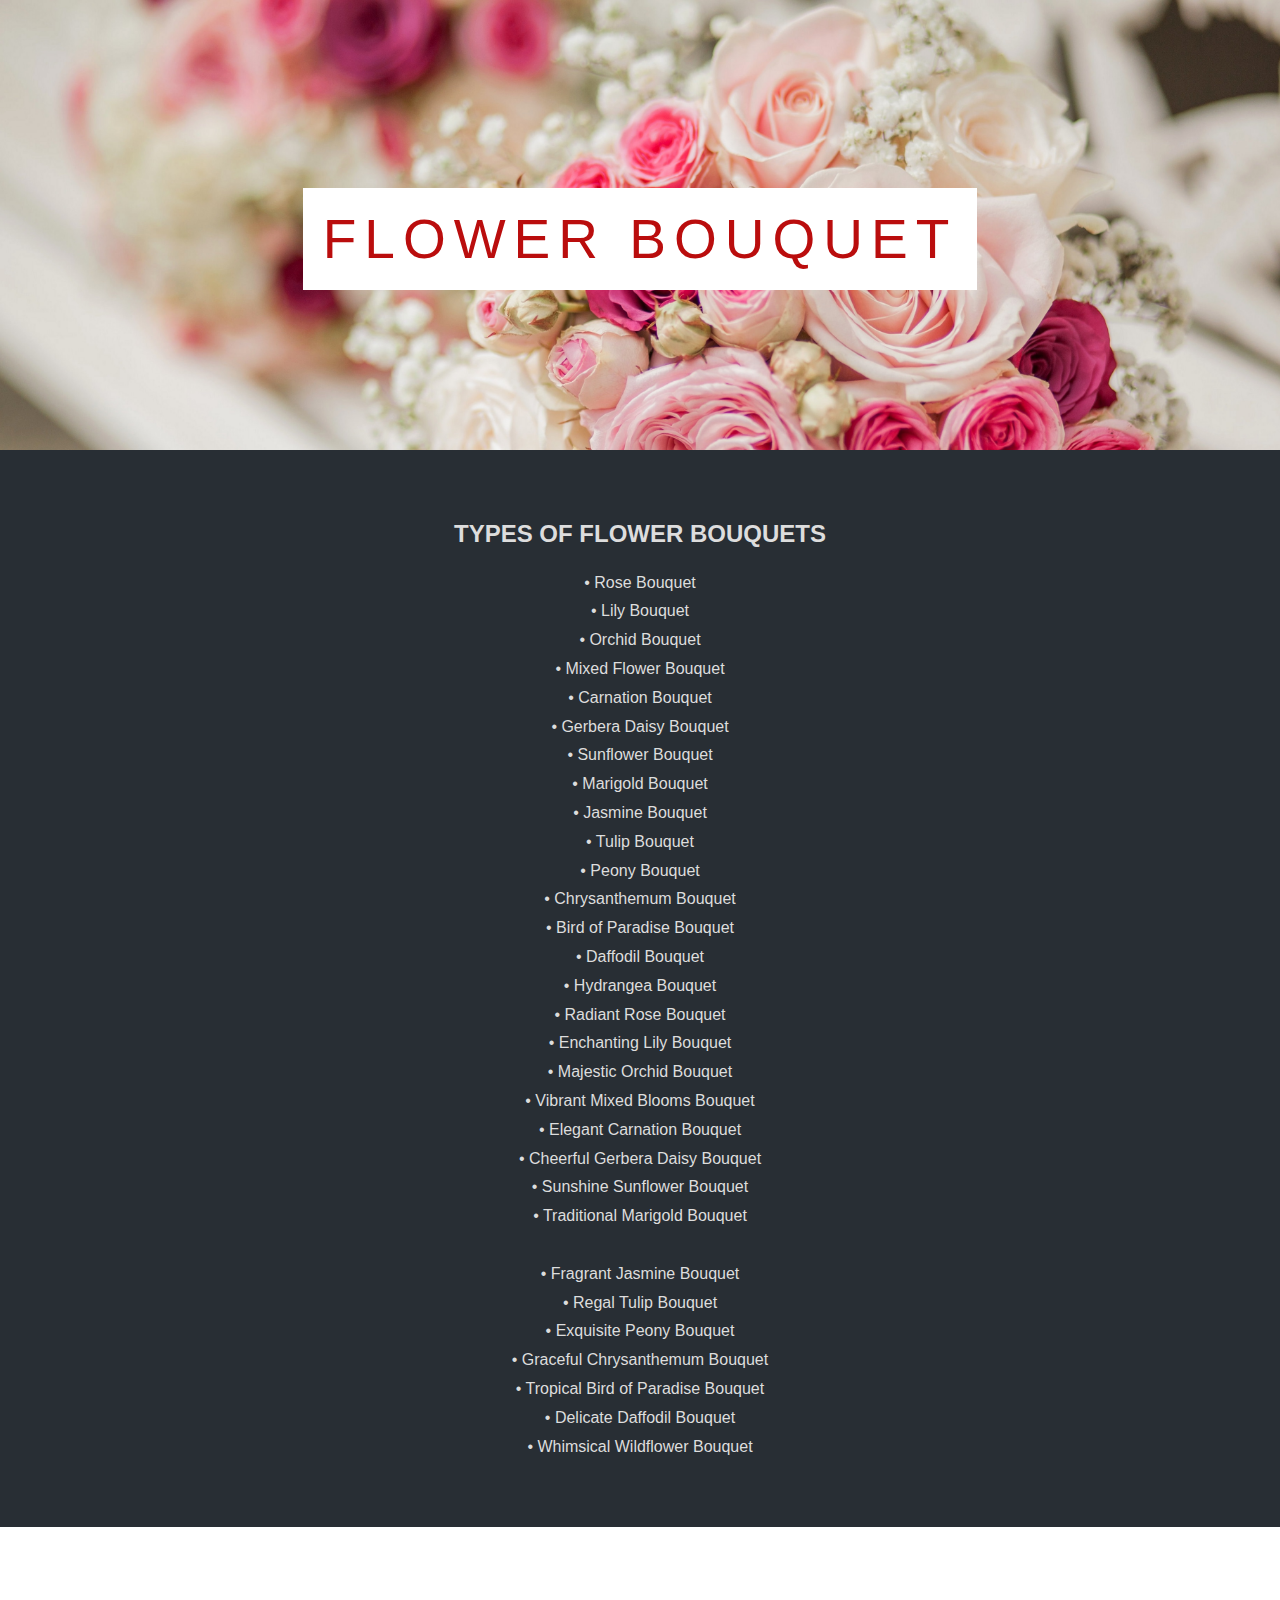
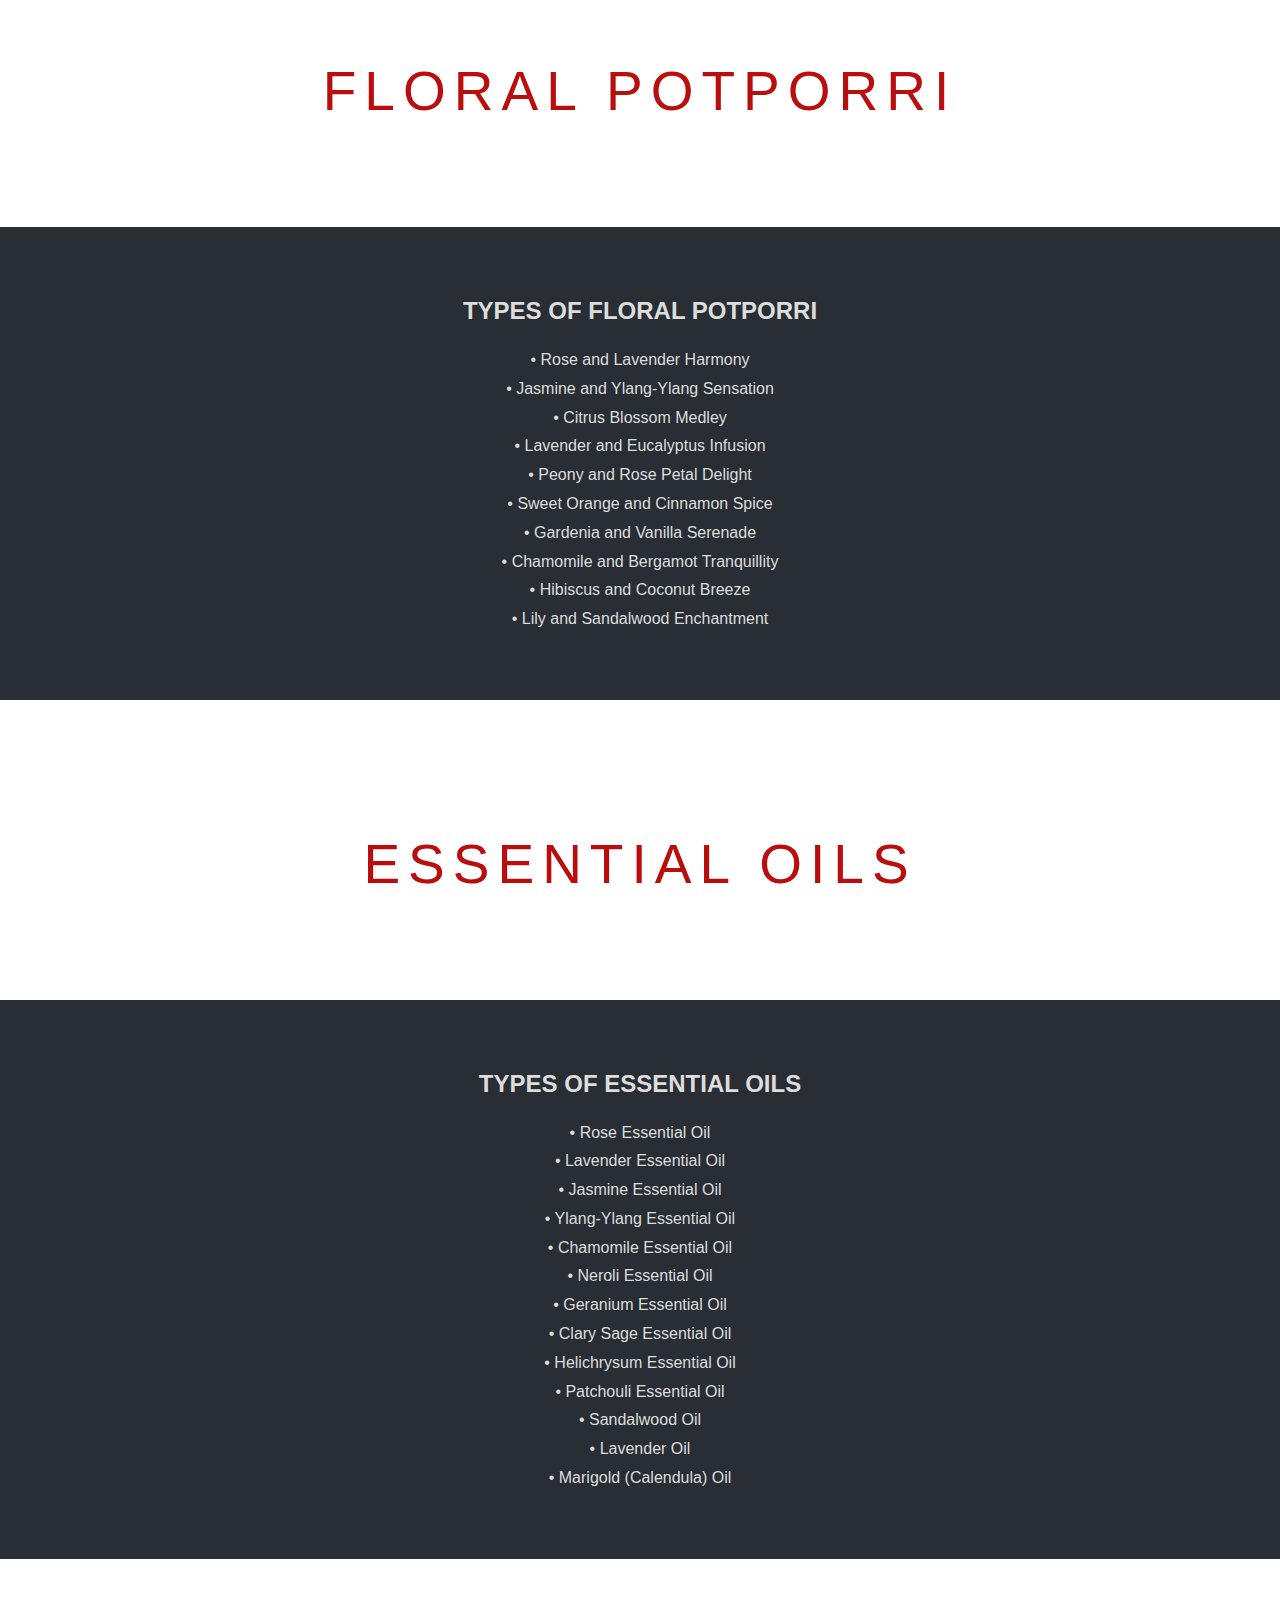
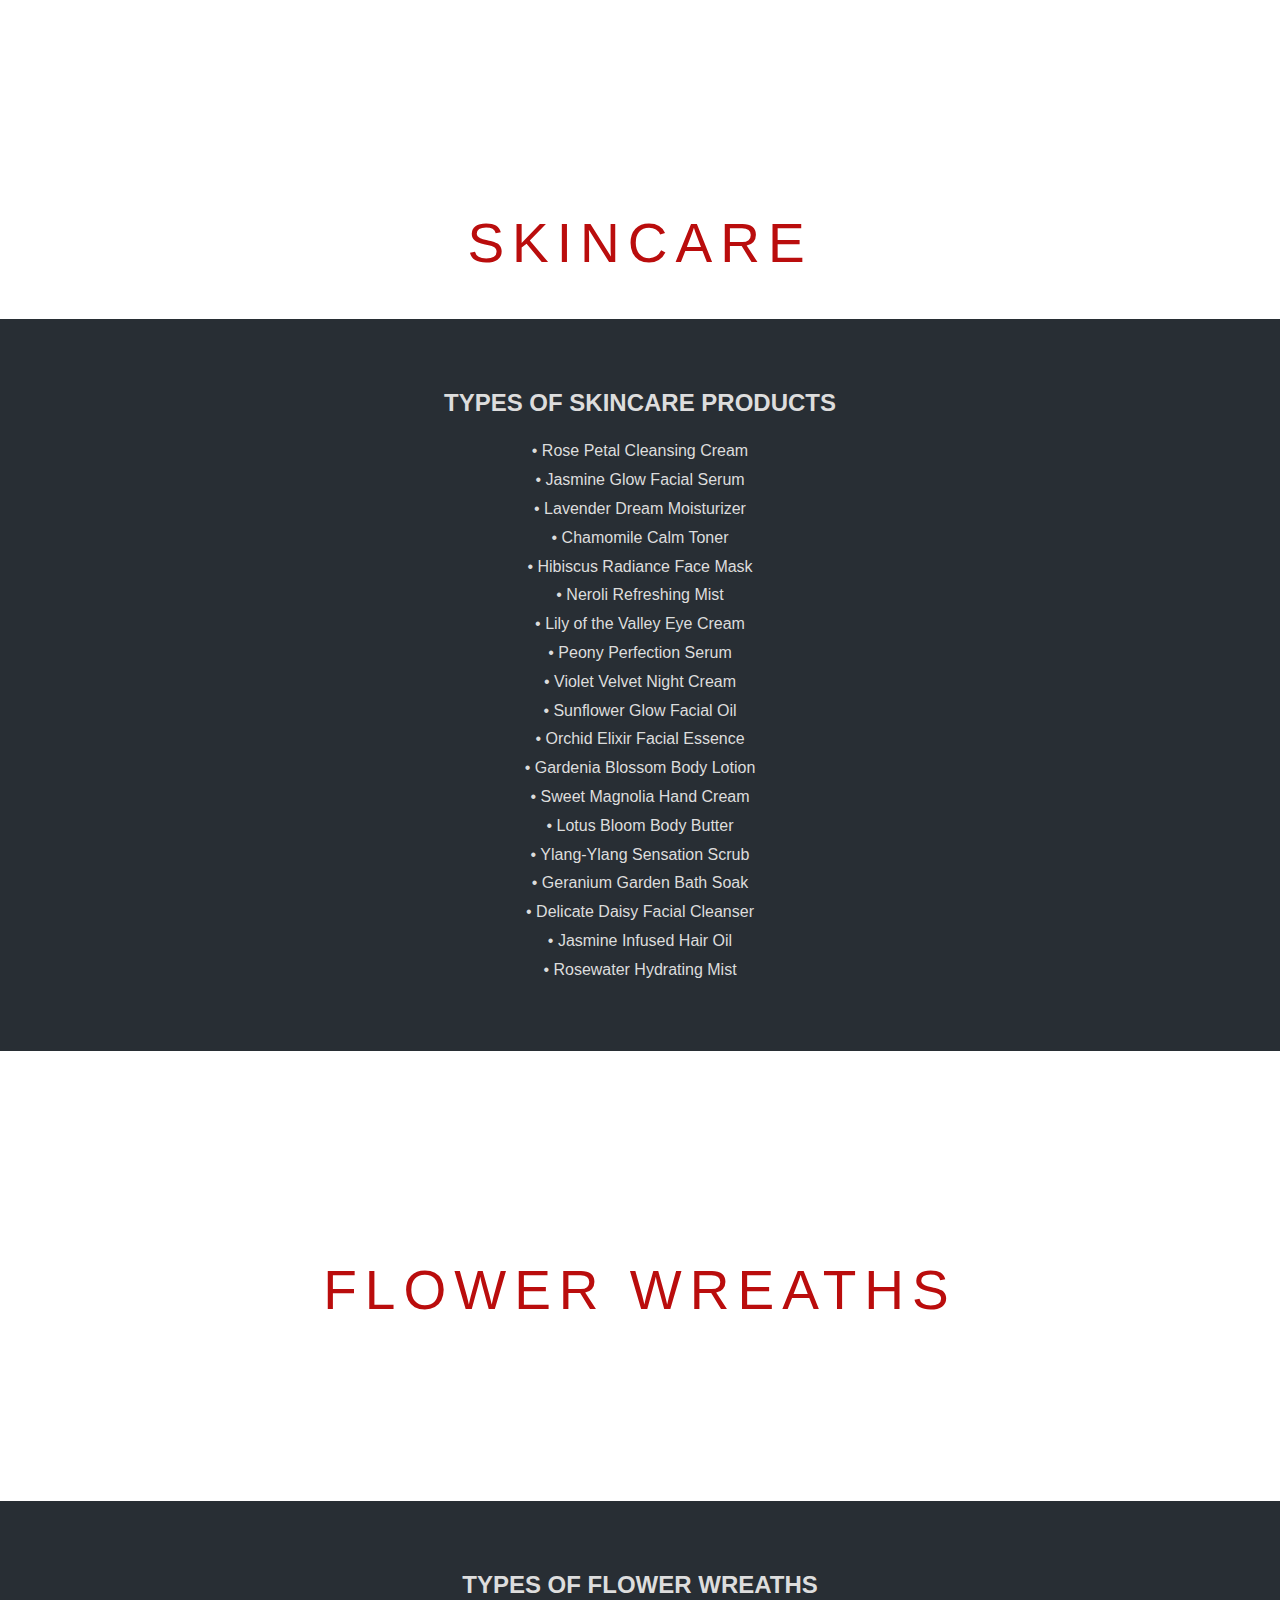
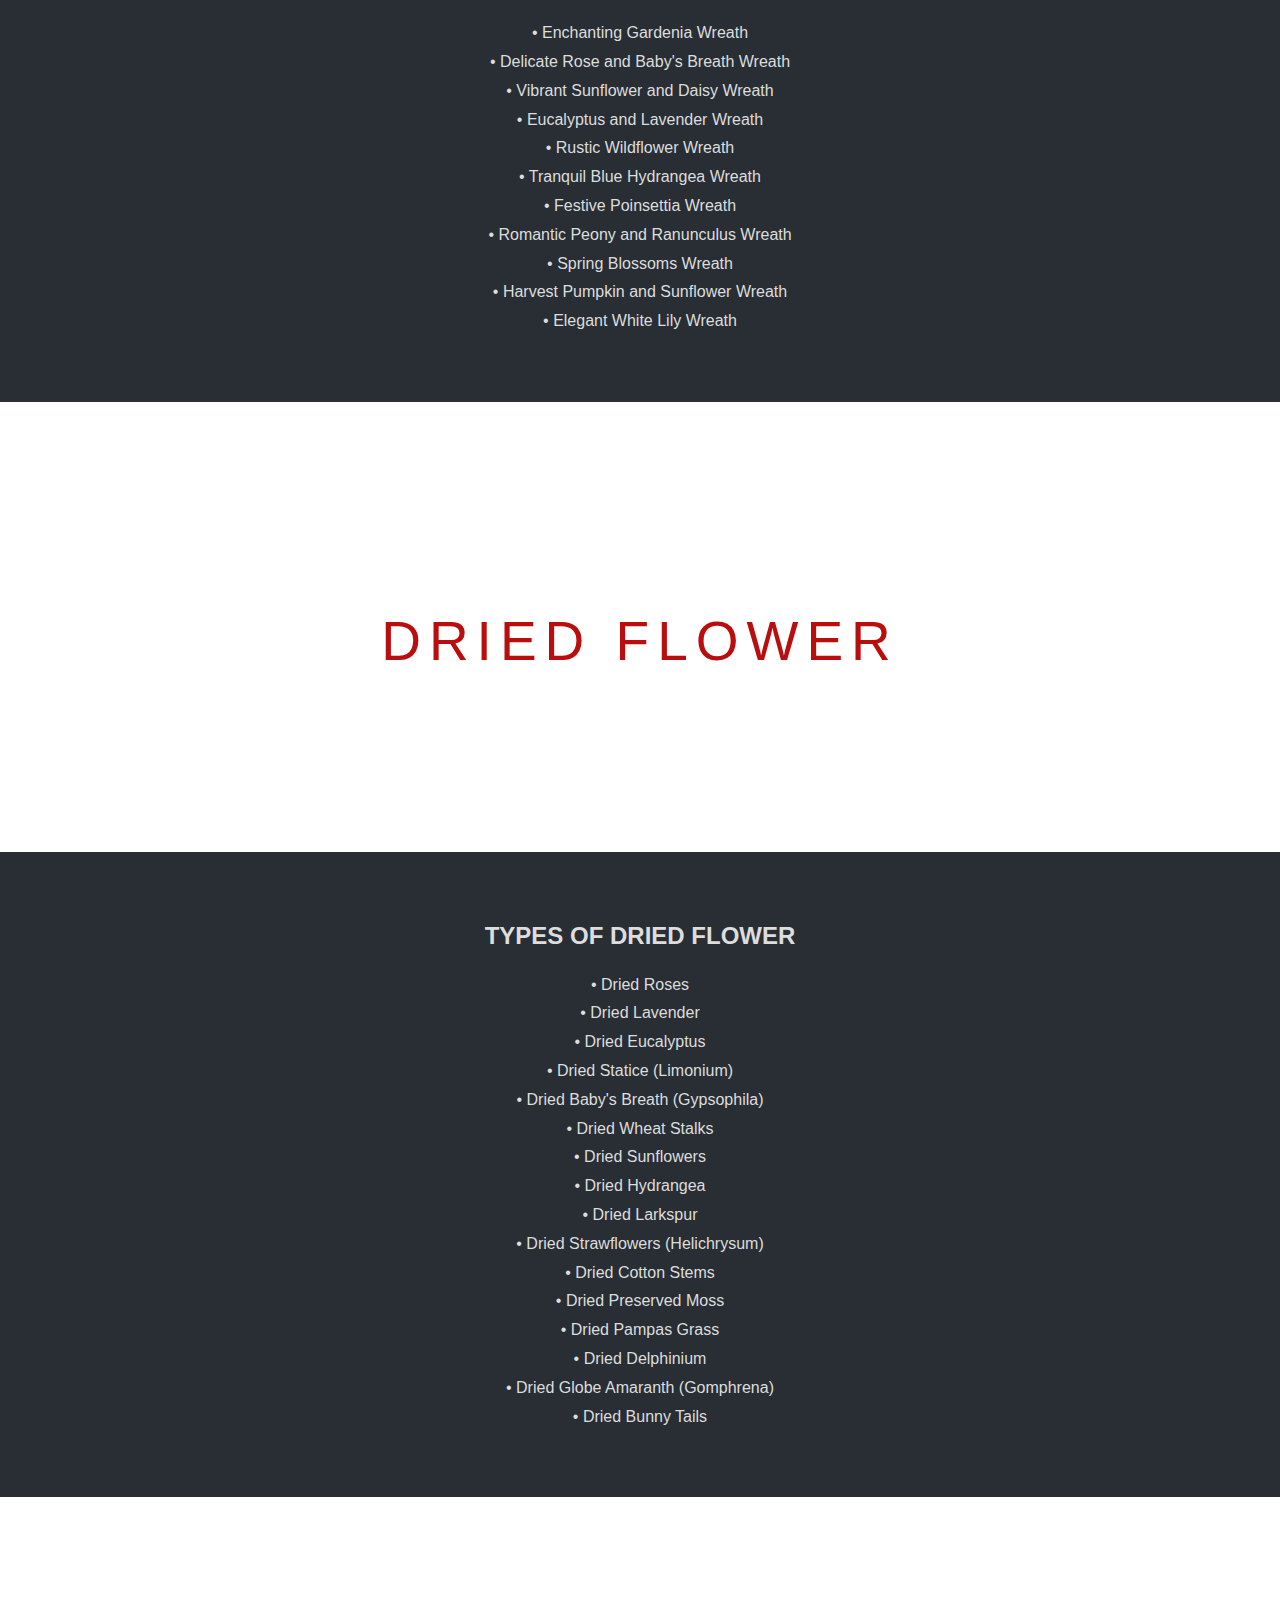
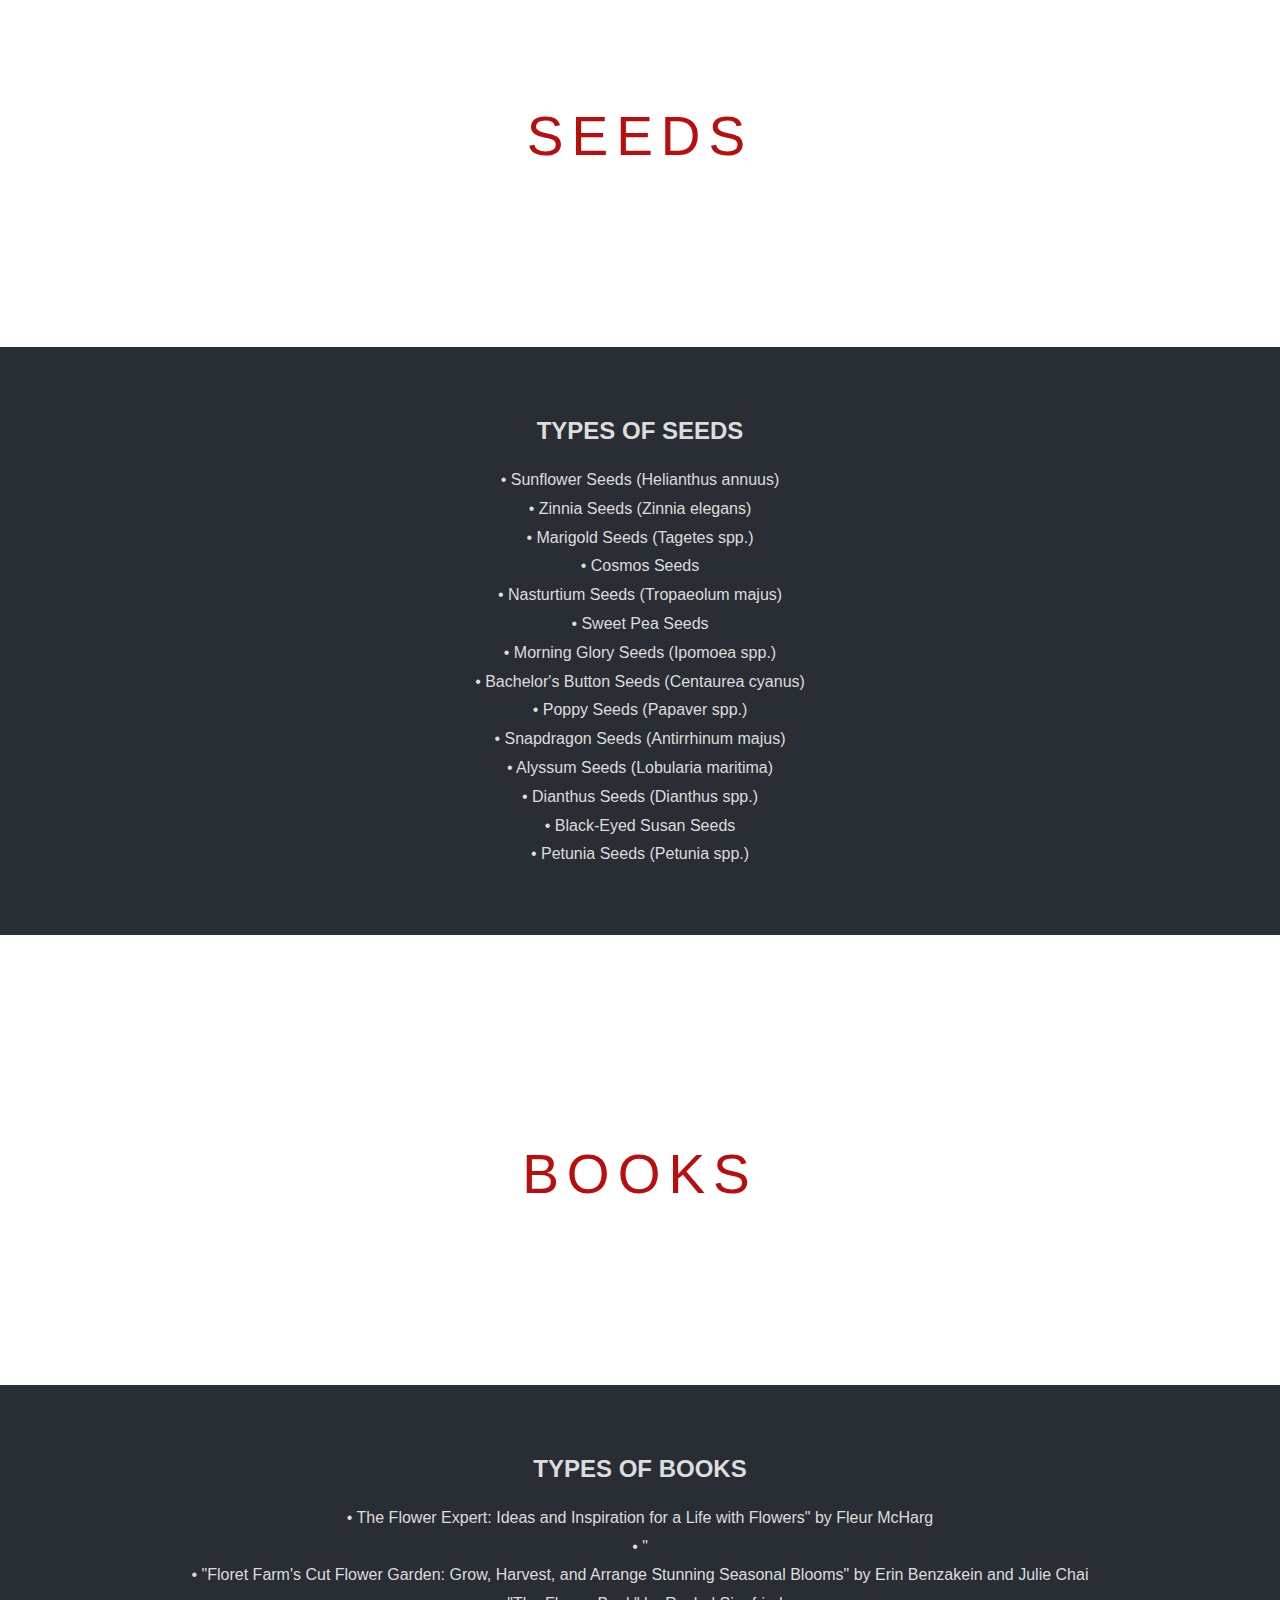
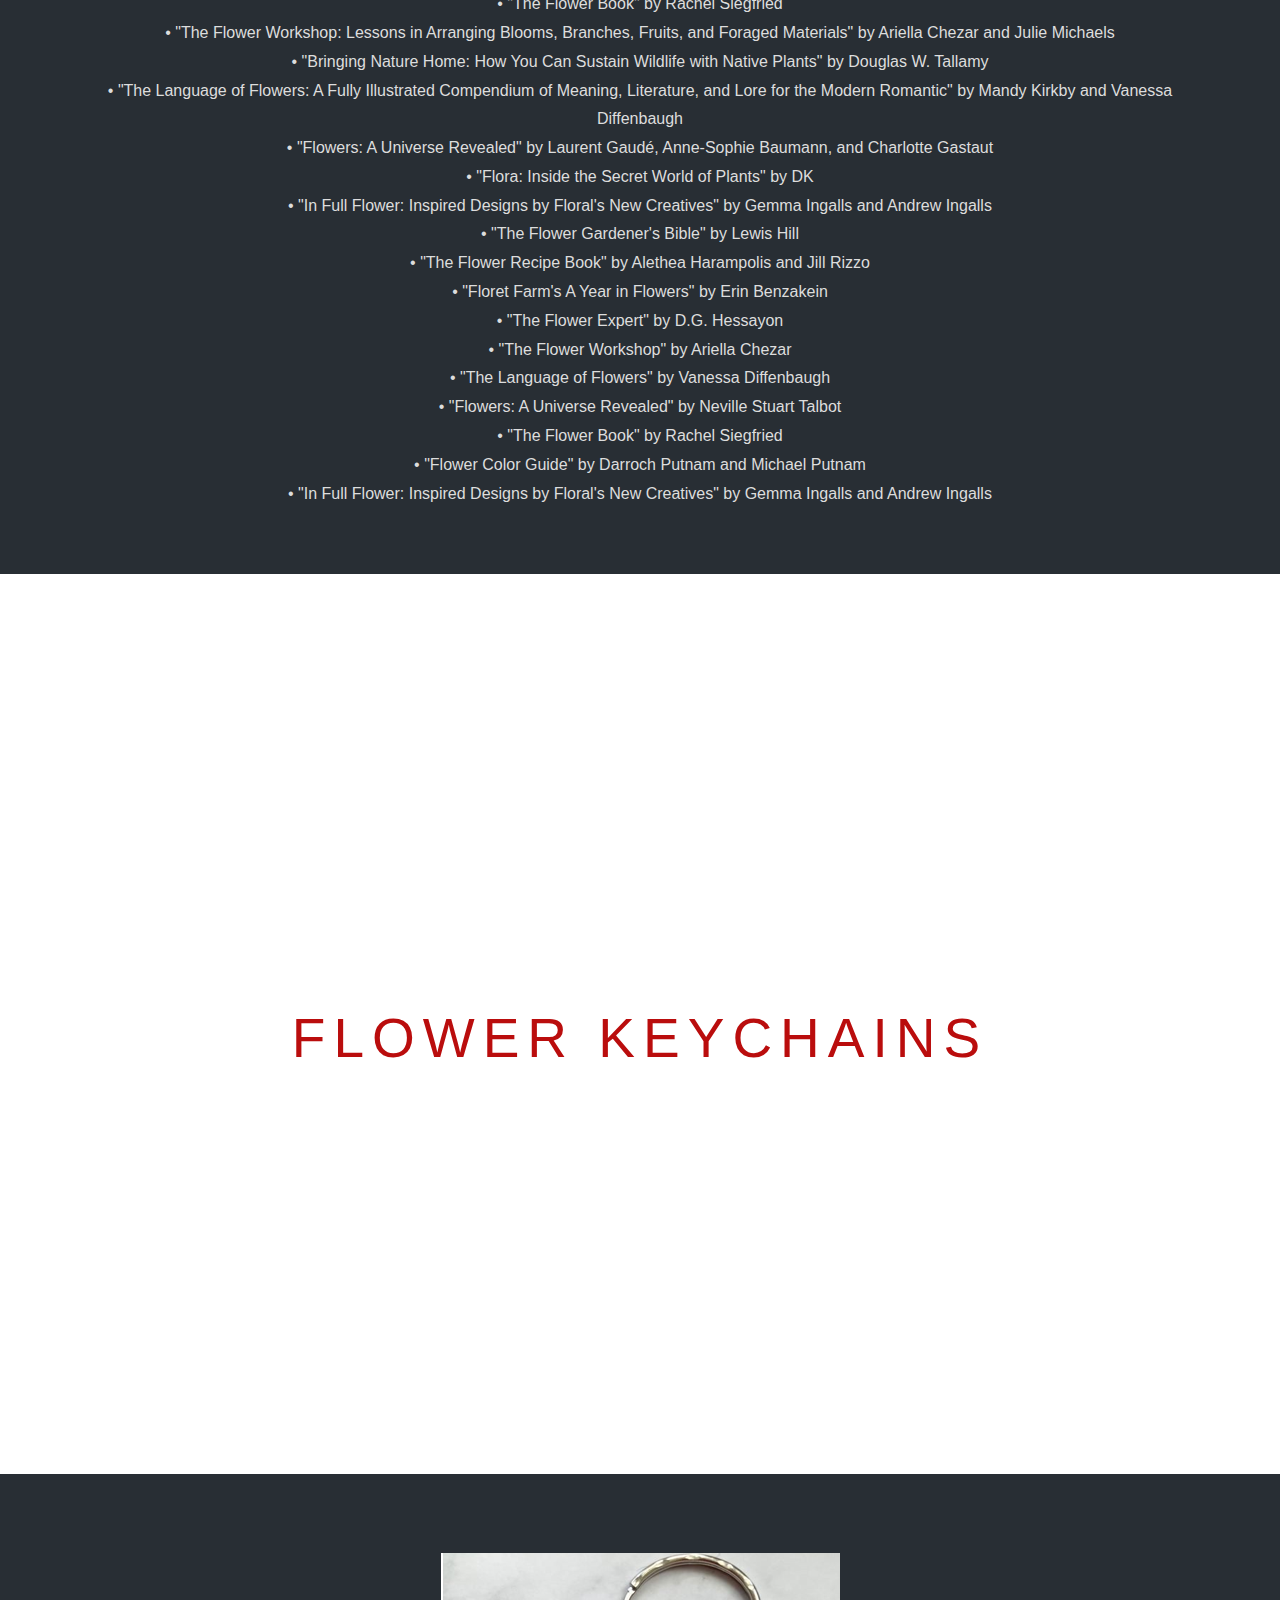
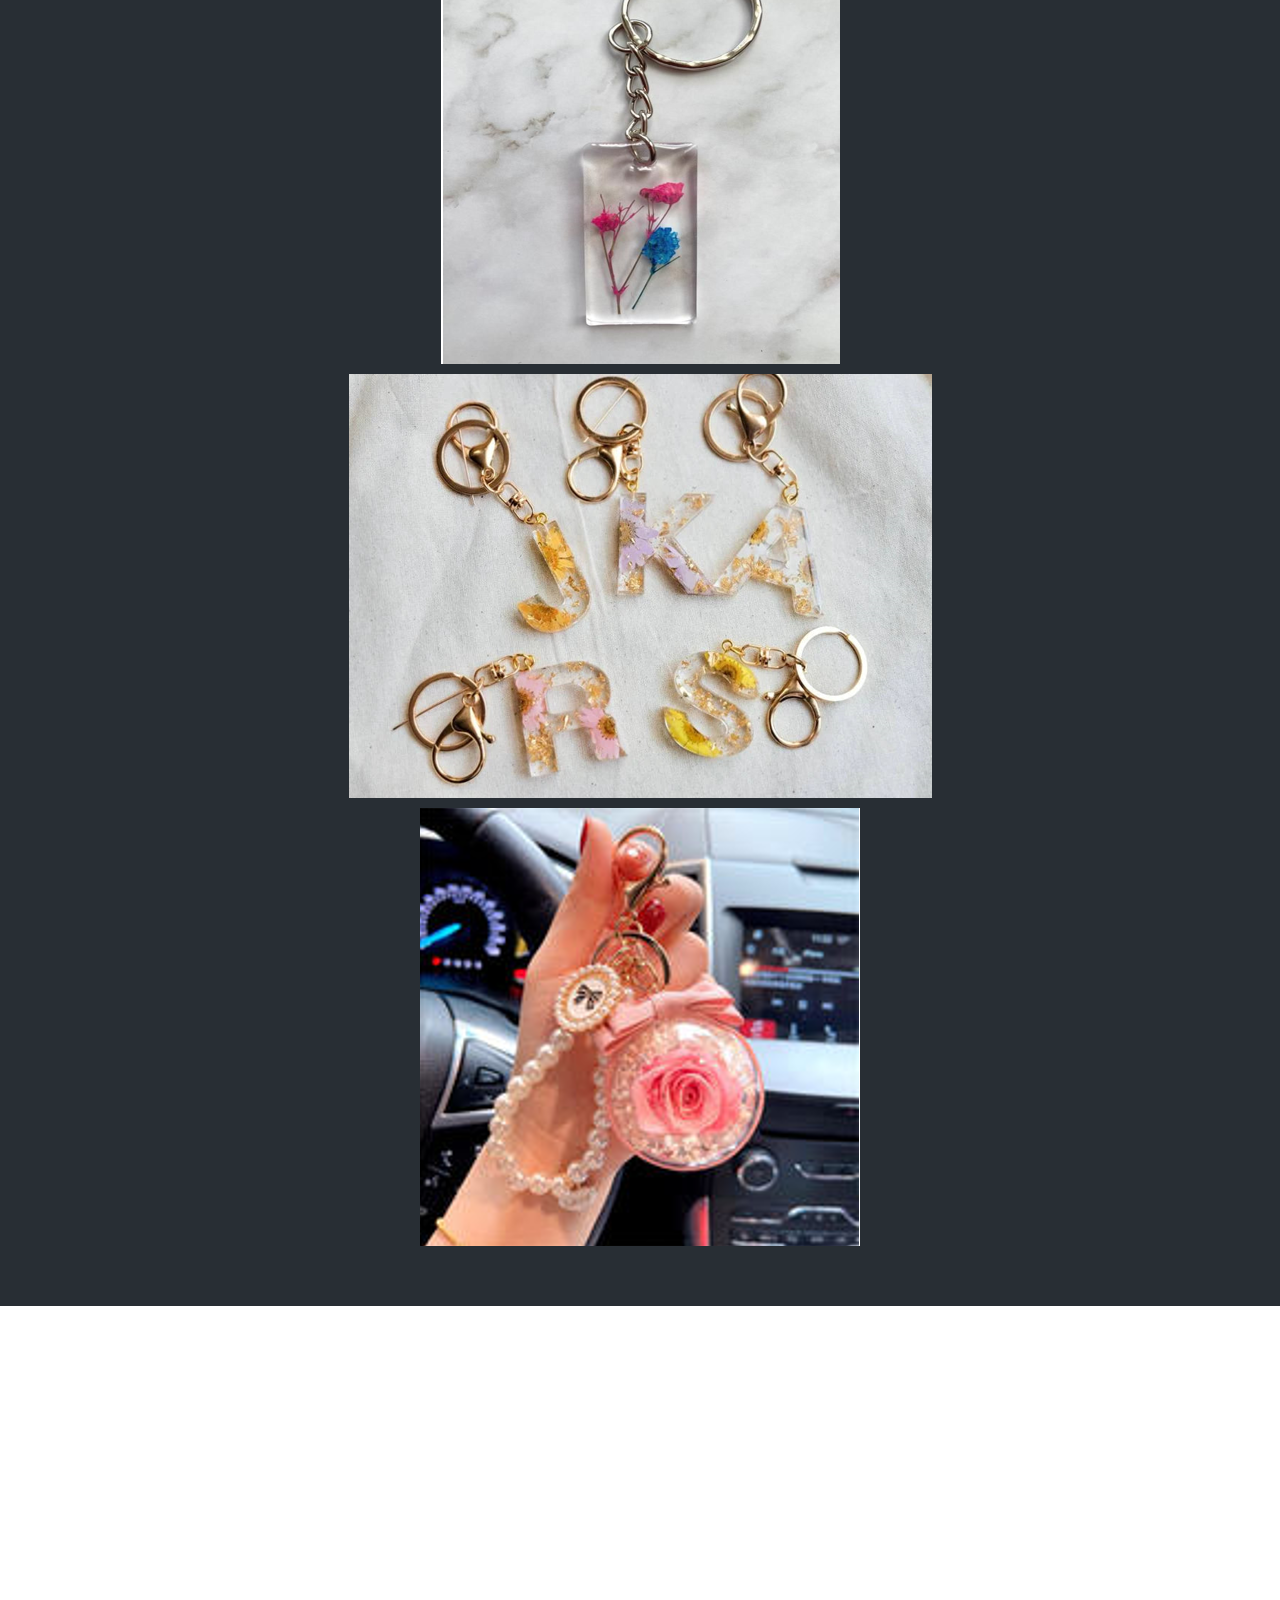
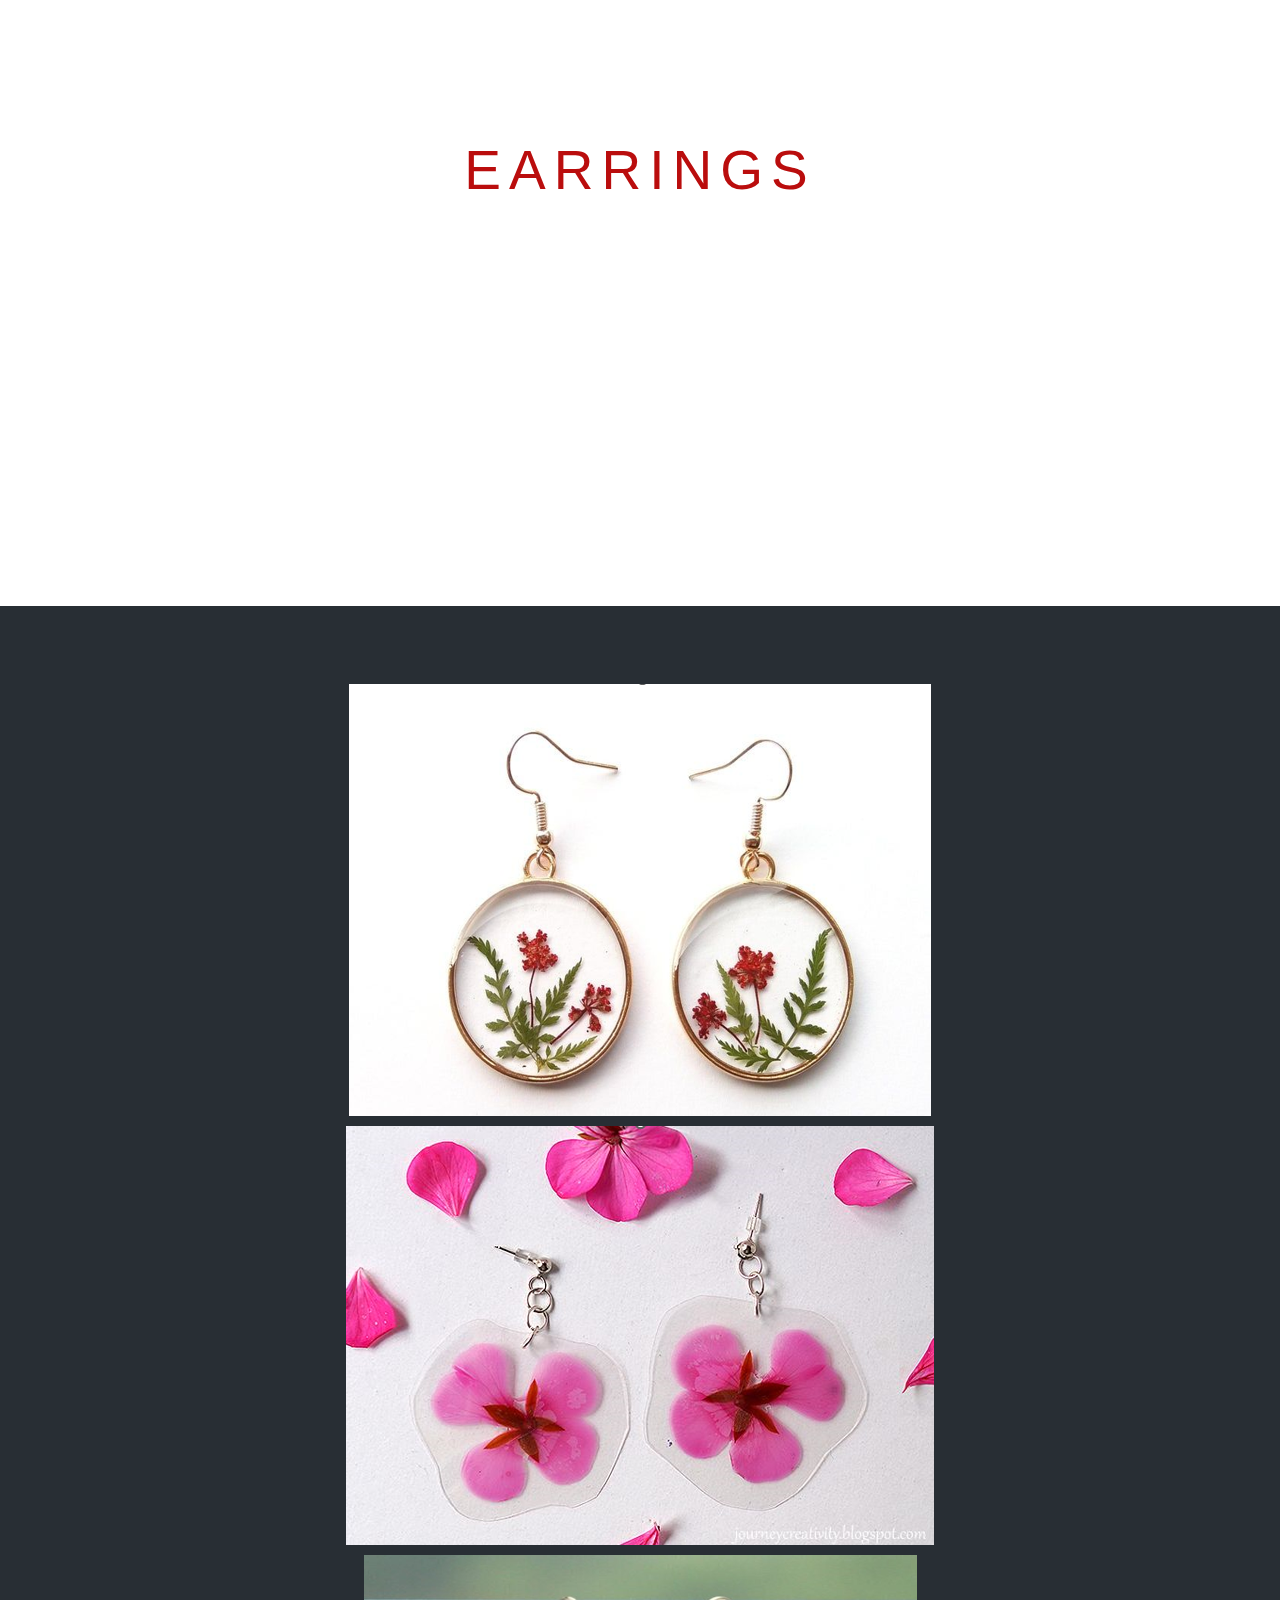
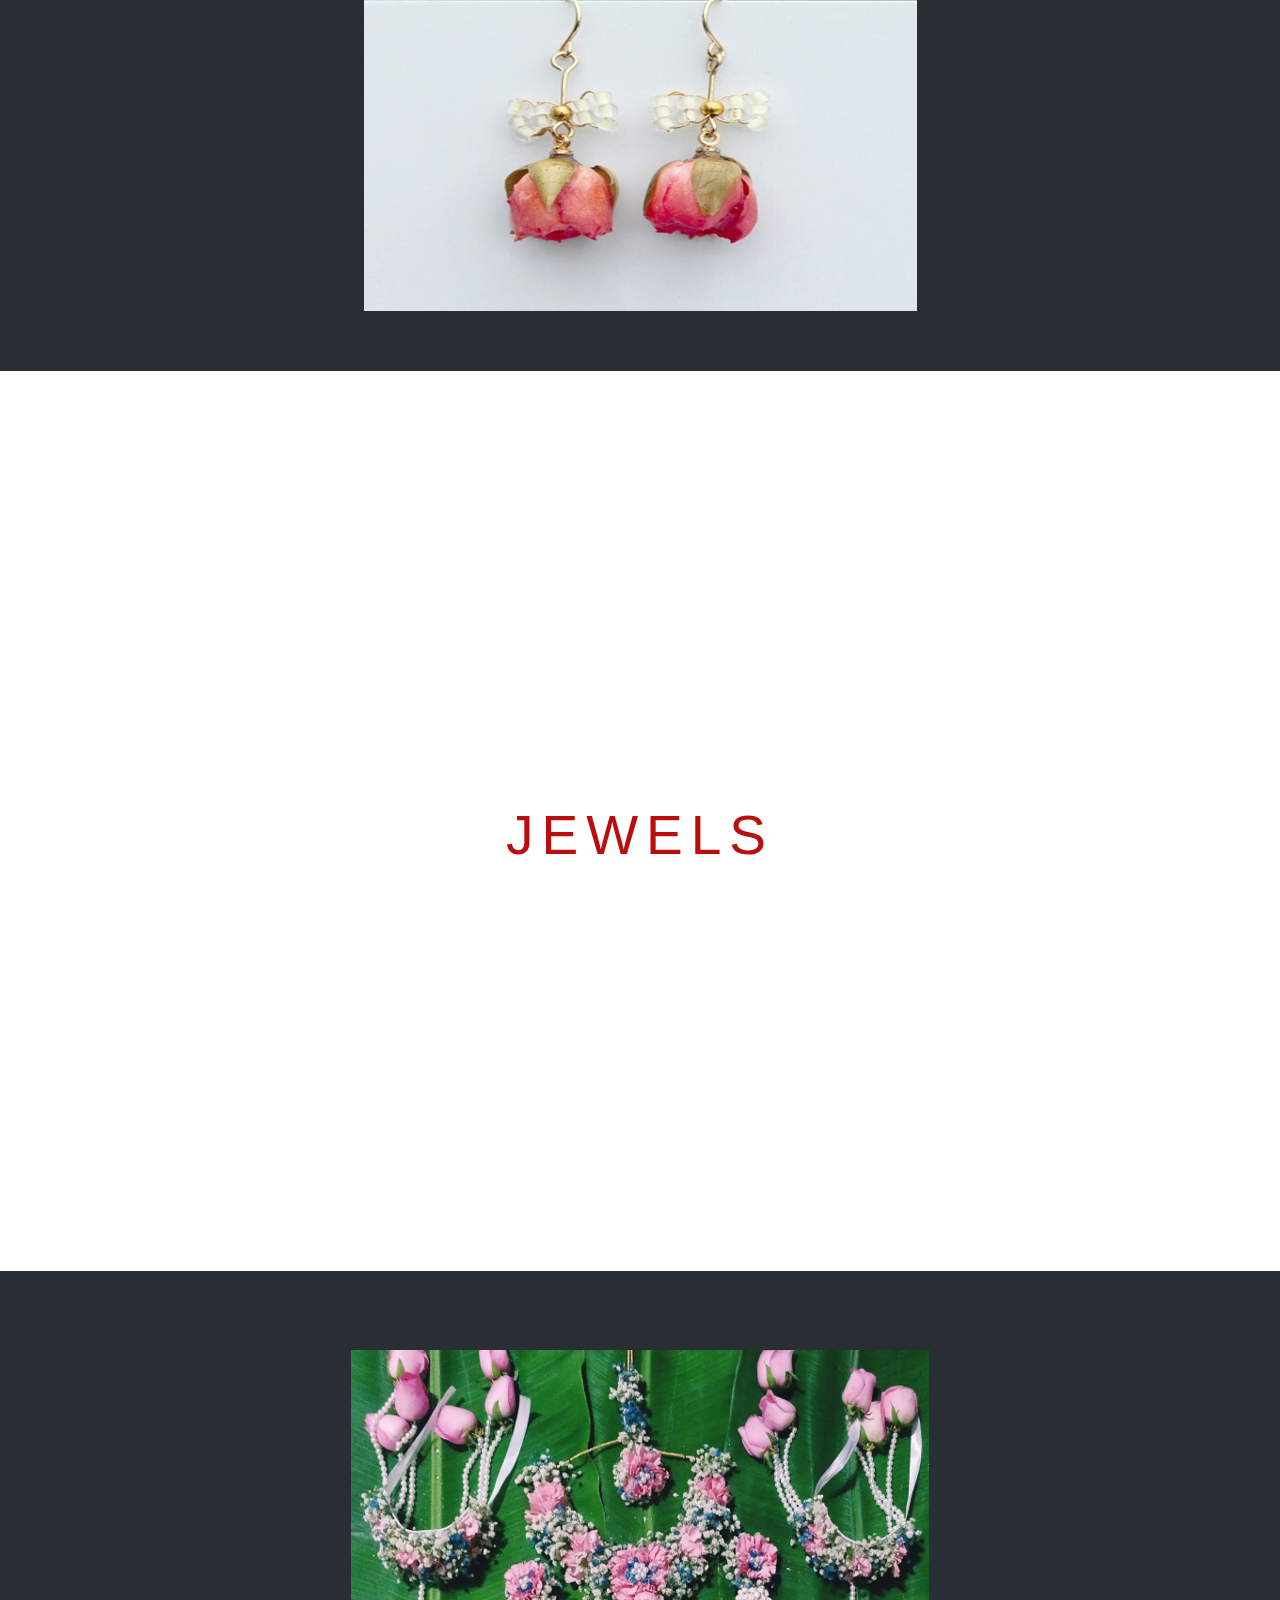
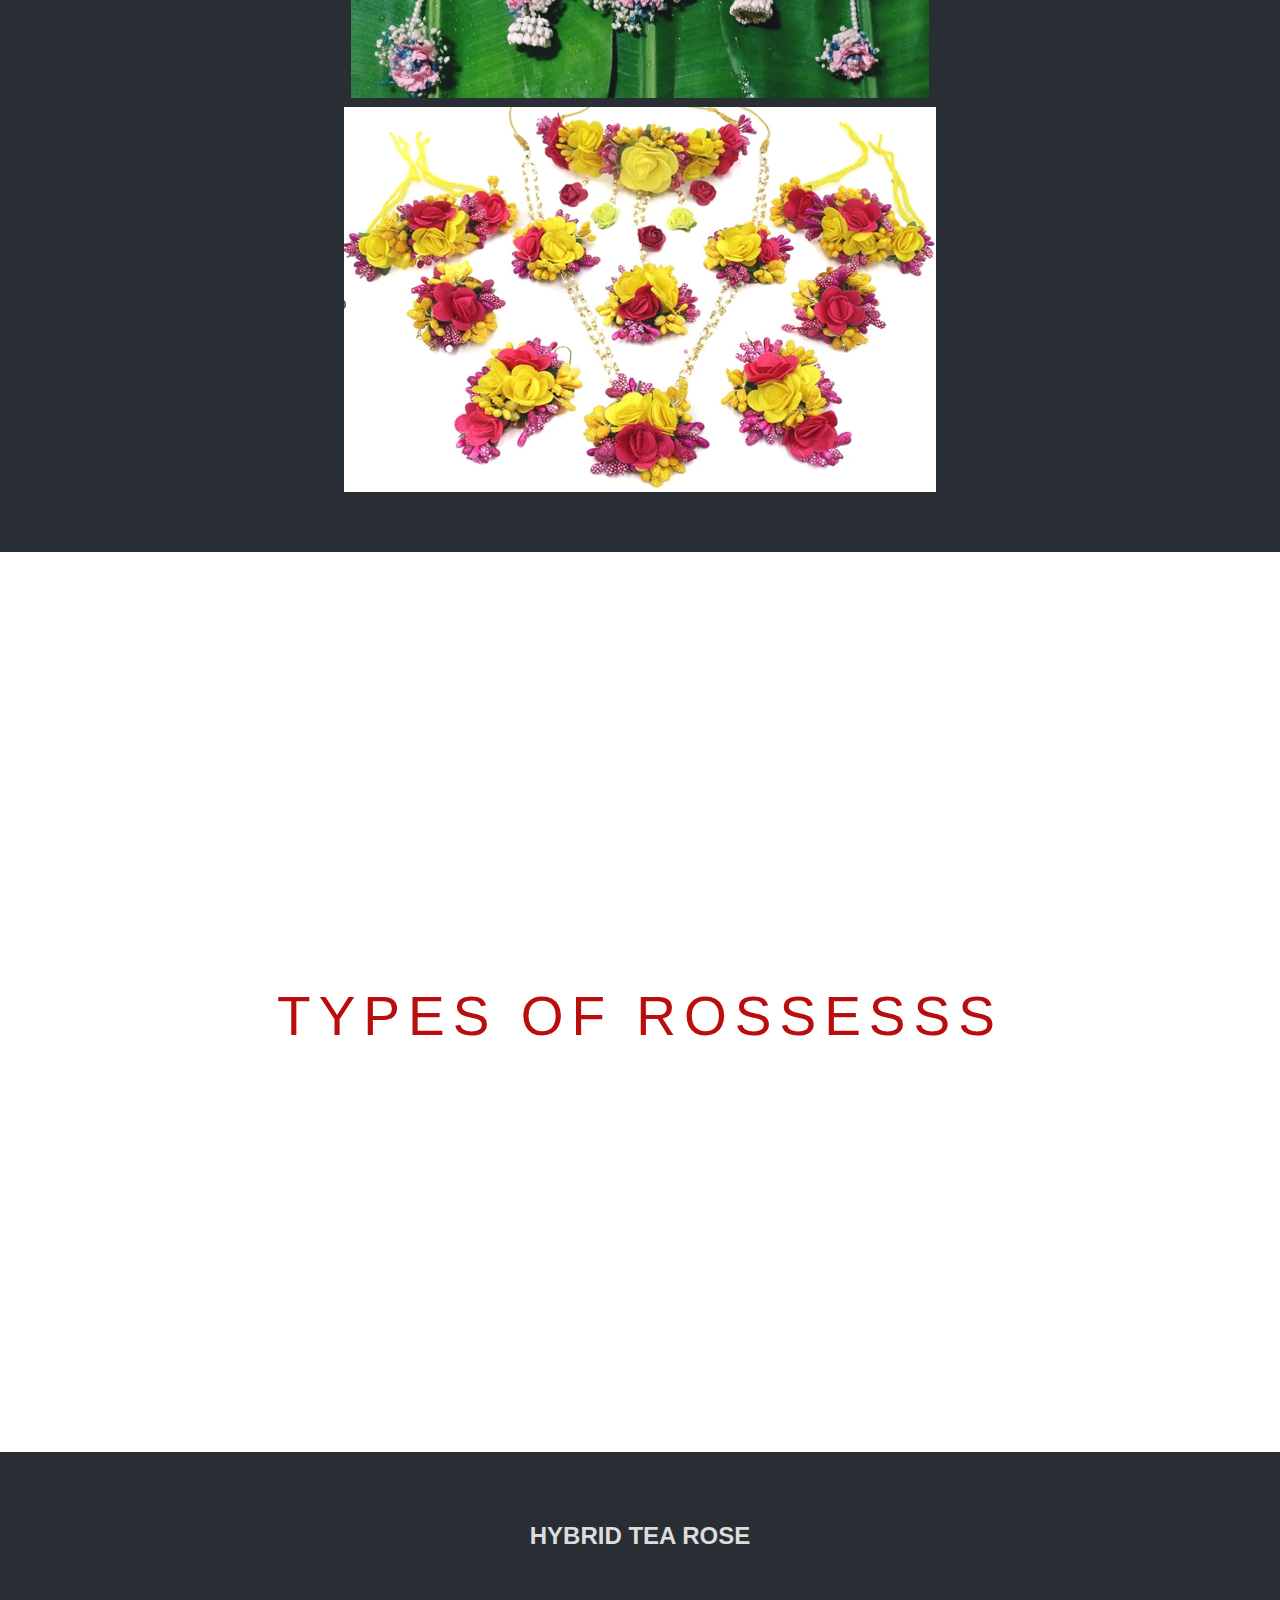
<file: index.html>
<!DOCTYPE html>
<html lang="en">
  <head>
    <meta charset="UTF-8" />
    <meta http-equiv="X-UA-Compatible" content="IE=edge" />
    <meta name="viewport" content="width=device-width, initial-scale=1.0" />
    <title>WELCOME TO PETAL HEAVN
    
    </title>
    <link rel="stylesheet" href="style.css" />
    <link rel="stylesheet" href="style2.css"/>
  </head>
  <body>
    <section class="pimg1">
      <div class="ptext">
        <span class="textBg"> FLOWER BOUQUET </span> 
      </div>
    </section>
    <section class="section section-dark">
      <h2>TYPES OF FLOWER BOUQUETS</h2>
      <p>
        

•	Rose Bouquet<br>
•	Lily Bouquet<br>
•	Orchid Bouquet<br>
•	Mixed Flower Bouquet<br>
•	Carnation Bouquet<br>
•	Gerbera Daisy Bouquet<br>
•	Sunflower Bouquet<br>
•	Marigold Bouquet<br>
•	Jasmine Bouquet<br>
•	Tulip Bouquet<br>
•	Peony Bouquet<br>
•	Chrysanthemum Bouquet<br>
•	Bird of Paradise Bouquet<br>
•	Daffodil Bouquet<br>
•	Hydrangea Bouquet<br>
•	Radiant Rose Bouquet<br>
•	Enchanting Lily Bouquet<br>
•	Majestic Orchid Bouquet<br>
•	Vibrant Mixed Blooms Bouquet<br>
•	Elegant Carnation Bouquet<br>
•	Cheerful Gerbera Daisy Bouquet<br>
•	Sunshine Sunflower Bouquet<br>
•	Traditional Marigold Bouquet<br><br>
•	Fragrant Jasmine Bouquet<br>
•	Regal Tulip Bouquet<br>
•	Exquisite Peony Bouquet<br>
•	Graceful Chrysanthemum Bouquet<br>
•	Tropical Bird of Paradise Bouquet<br>
•	Delicate Daffodil Bouquet<br>
•	Whimsical Wildflower Bouquet<br>

      </p>
    </section>
    <section class="pimg2">
      <div class="ptext">
        <span class="textBg"> FLORAL POTPORRI</span>
      </div>
    </section>
    <section class="section section-dark">
      <h2>TYPES OF FLORAL POTPORRI</h2>
      <p>
        
•	Rose and Lavender Harmony<br>
•	Jasmine and Ylang-Ylang Sensation<br>
•	Citrus Blossom Medley<br>
•	Lavender and Eucalyptus Infusion<br>
•	Peony and Rose Petal Delight<br>
•	Sweet Orange and Cinnamon Spice<br>
•	Gardenia and Vanilla Serenade<br>
•	Chamomile and Bergamot Tranquillity<br>
•	Hibiscus and Coconut Breeze<br>
•	Lily and Sandalwood Enchantment<br>

      </p>
    </section>
    <section class="pimg3">
      <div class="ptext">
        <span class="textBg"> ESSENTIAL OILS</span>
      </div>
    </section>
    <section class="section section-dark">
      <h2>TYPES OF ESSENTIAL OILS</h2>
      <p>
      
•	Rose Essential Oil<br>
•	Lavender Essential Oil<br>
•	Jasmine Essential Oil<br>
•	Ylang-Ylang Essential Oil<br>
•	Chamomile Essential Oil<br>
•	Neroli Essential Oil<br>
•	Geranium Essential Oil<br>
•	Clary Sage Essential Oil<br>
•	Helichrysum Essential Oil<br>
•	Patchouli Essential Oil<br>
•	Sandalwood Oil<br>
•	Lavender Oil<br>
•	Marigold (Calendula) Oil<br>


      </p>
    </section>
    <section class="pimg4">
      <div class="ptext">
        
      </div>
    </section>
    <section class="pimg4">
        <div class="ptext">
          <span class="textBg"> SKINCARE </span>
        </div>
      </section>
      <section class="section section-dark">
        <h2>TYPES OF SKINCARE PRODUCTS</h2>
        <p>
          
•	Rose Petal Cleansing Cream<br>
•	Jasmine Glow Facial Serum<br>
•	Lavender Dream Moisturizer<br>
•	Chamomile Calm Toner<br>
•	Hibiscus Radiance Face Mask<br>
•	Neroli Refreshing Mist<br>
•	Lily of the Valley Eye Cream<br>
•	Peony Perfection Serum<br>
•	Violet Velvet Night Cream<br>
•	Sunflower Glow Facial Oil<br>
•	Orchid Elixir Facial Essence<br>
•	Gardenia Blossom Body Lotion<br>
•	Sweet Magnolia Hand Cream<br>
•	Lotus Bloom Body Butter<br>
•	Ylang-Ylang Sensation Scrub<br>
•	Geranium Garden Bath Soak<br>
•	Delicate Daisy Facial Cleanser<br>
•	Jasmine Infused Hair Oil<br>
•	Rosewater Hydrating Mist<br>

        </p>
      </section>
    
  
  <section class="pimg5">
    <div class="ptext">
      <span class="textBg">FLOWER WREATHS</span>
    </div>
  </section>
  <section class="section section-dark">
    <h2>TYPES OF FLOWER WREATHS</h2>
    <p>
      
•	Enchanting Gardenia Wreath<br>
•	Delicate Rose and Baby's Breath Wreath<br>
•	Vibrant Sunflower and Daisy Wreath<br>
•	Eucalyptus and Lavender Wreath<br>
•	Rustic Wildflower Wreath<br>
•	Tranquil Blue Hydrangea Wreath<br>
•	Festive Poinsettia Wreath<br>
•	Romantic Peony and Ranunculus Wreath<br>
•	Spring Blossoms Wreath<br>
•	Harvest Pumpkin and Sunflower Wreath<br>
•	Elegant White Lily Wreath<br>

</p>
</section>
<section class="pimg">
  <div class="ptext">
    
  </div>
</section>
<section class="pimg6">
    <div class="ptext">
      <span class="textBg">DRIED FLOWER </span>
    </div>
  </section>
  <section class="section section-dark">
    <h2>TYPES OF DRIED FLOWER</h2>
    <p>
      
      •	Dried Roses<br>
      •	Dried Lavender<br>
      •	Dried Eucalyptus<br>
      •	Dried Statice (Limonium)<br>
      •	Dried Baby's Breath (Gypsophila)<br>
      •	Dried Wheat Stalks<br>
      •	Dried Sunflowers<br>
      •	Dried Hydrangea<br>
      •	Dried Larkspur<br>
      •	Dried Strawflowers (Helichrysum)<br>
      •	Dried Cotton Stems<br>
      •	Dried Preserved Moss<br>
      •	Dried Pampas Grass<br>
      •	Dried Delphinium<br>
      •	Dried Globe Amaranth (Gomphrena)<br>
      •	Dried Bunny Tails <br>

    </p>
  </section>


<section class="pimg7">
<div class="ptext">
  <span class="textBg">SEEDS</span>
</div>
</section>
<section class="section section-dark">
<h2>TYPES OF SEEDS</h2>
<p>
  
•	Sunflower Seeds (Helianthus annuus)<br>
•	Zinnia Seeds (Zinnia elegans)<br>
•	Marigold Seeds (Tagetes spp.)<br>
•	Cosmos Seeds <br>
•	Nasturtium Seeds (Tropaeolum majus)<br>
•	Sweet Pea Seeds <br>
•	Morning Glory Seeds (Ipomoea spp.)<br>
•	Bachelor's Button Seeds (Centaurea cyanus)<br>
•	Poppy Seeds (Papaver spp.)<br>
•	Snapdragon Seeds (Antirrhinum majus)<br>
•	Alyssum Seeds (Lobularia maritima)<br>
•	Dianthus Seeds (Dianthus spp.)<br>
•	Black-Eyed Susan Seeds <br>
•	Petunia Seeds (Petunia spp.)<br>

</p>
</section>


<section class="pimg8">
<div class="ptext">
<span class="textBg">BOOKS</span>
</div>
</section>
<section class="section section-dark">
<h2>TYPES OF BOOKS</h2>
<p>
  •	The Flower Expert: Ideas and Inspiration for a Life with Flowers" by Fleur McHarg<br>
  •	" <br>
  •	"Floret Farm's Cut Flower Garden: Grow, Harvest, and Arrange Stunning Seasonal Blooms" by Erin Benzakein and Julie Chai<br>
  •	"The Flower Book" by Rachel Siegfried<br>
  •	"The Flower Workshop: Lessons in Arranging Blooms, Branches, Fruits, and Foraged Materials" by Ariella Chezar and Julie Michaels<br>
  •	"Bringing Nature Home: How You Can Sustain Wildlife with Native Plants" by Douglas W. Tallamy<br>
  •	"The Language of Flowers: A Fully Illustrated Compendium of Meaning, Literature, and Lore for the Modern Romantic" by Mandy Kirkby and Vanessa Diffenbaugh<br>
  •	"Flowers: A Universe Revealed" by Laurent Gaudé, Anne-Sophie Baumann, and Charlotte Gastaut<br>
  •	"Flora: Inside the Secret World of Plants" by DK<br>
  •	"In Full Flower: Inspired Designs by Floral's New Creatives" by Gemma Ingalls and Andrew Ingalls<br>
  •	"The Flower Gardener's Bible" by Lewis Hill<br>
  •	"The Flower Recipe Book" by Alethea Harampolis and Jill Rizzo<br>
  •	"Floret Farm's A Year in Flowers" by Erin Benzakein<br>
  •	"The Flower Expert" by D.G. Hessayon<br>
  •	"The Flower Workshop" by Ariella Chezar<br>
  •	"The Language of Flowers" by Vanessa Diffenbaugh<br>
  •	"Flowers: A Universe Revealed" by Neville Stuart Talbot<br>
  •	"The Flower Book" by Rachel Siegfried<br>
  •	"Flower Color Guide" by Darroch Putnam and Michael Putnam<br>
  •	"In Full Flower: Inspired Designs by Floral's New Creatives" by Gemma Ingalls and Andrew Ingalls<br>
</p>
</section>

<section class="pimg13">
  <div class="ptext">
  <span class="textBg">FLOWER KEYCHAINS</span>
  </div>
  </section>
  <section class="section section-dark">
    
    

    </br>
      <img src="k1.png">

  </br>
   <img src="k2.png">

</br>
<img src="k3.png">
  </section>



<section class="pimg14">
  <div class="ptext">
  <span class="textBg">EARRINGS</span>
  </div>
  </section>
  <section class="section section-dark">
    
    </br>
      <img src="er1.png">

  </br>
   <img src="er2.png">

</br>
<img src="er3.png">
  </section>


<section class="pimg15">
  <div class="ptext">
  <span class="textBg">JEWELS</span>
  </div>
  </section>
  <section class="section section-dark">
    
    </br>
      <img src="j1.png">

  </br>
   <img src="j2.png">

   </section>


   <section class="pimg15">
    <div class="ptext">
    <span class="textBg">TYPES OF ROSSESss</span>
    </div>
    </section>
    <section class="section section-dark">
      <h2>HYBRID TEA ROSE</h2>
      
      </br>
        <img src="R1.png">
  
    </br>
    <h2>Grandiflora rose</h2>
     <img src="R2.png">

  </br>
  <h2>Floribunda rose</h2>
  <img src="R3.png">

</br>
<h2>Polyanthas rose</h2>
<img src="R4.png">

</br>
<h2>Climber and Rambler rose</h2>
<img src="R5.png">


</br>
<h2>Fairy rose</h2>
<img src="R6.png">

  
</br>
<h2>Bourbon rose</h2>
<img src="R7.png">
     
  
    </br>
    <h2>Damask rose</h2>
    <img src="R9.png">
    

  </br>
  <h2>Double delight rose</h2>
  <img src="R10.png">
  
  
</br>
<h2>Kashmiri rose</h2>
<img src="R11.png">
 </section> 
  
</body>
</html>
</file>
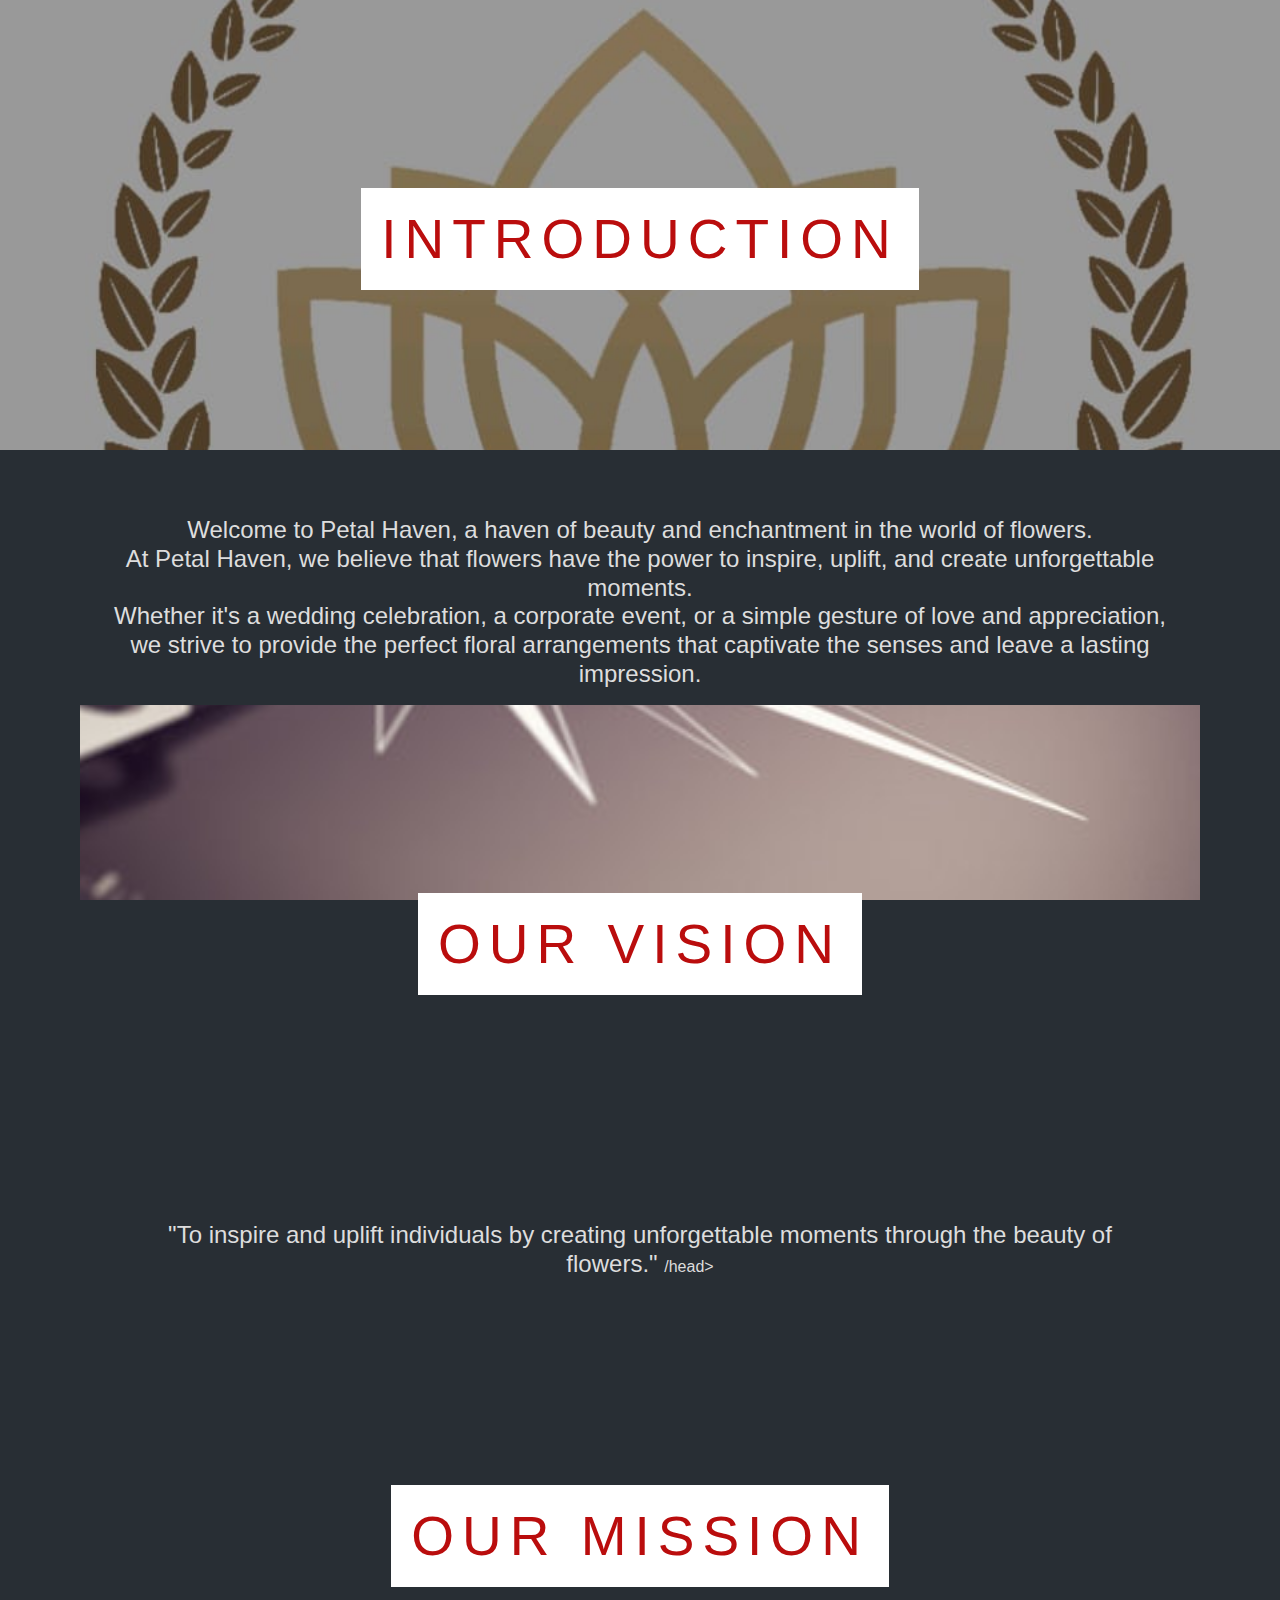
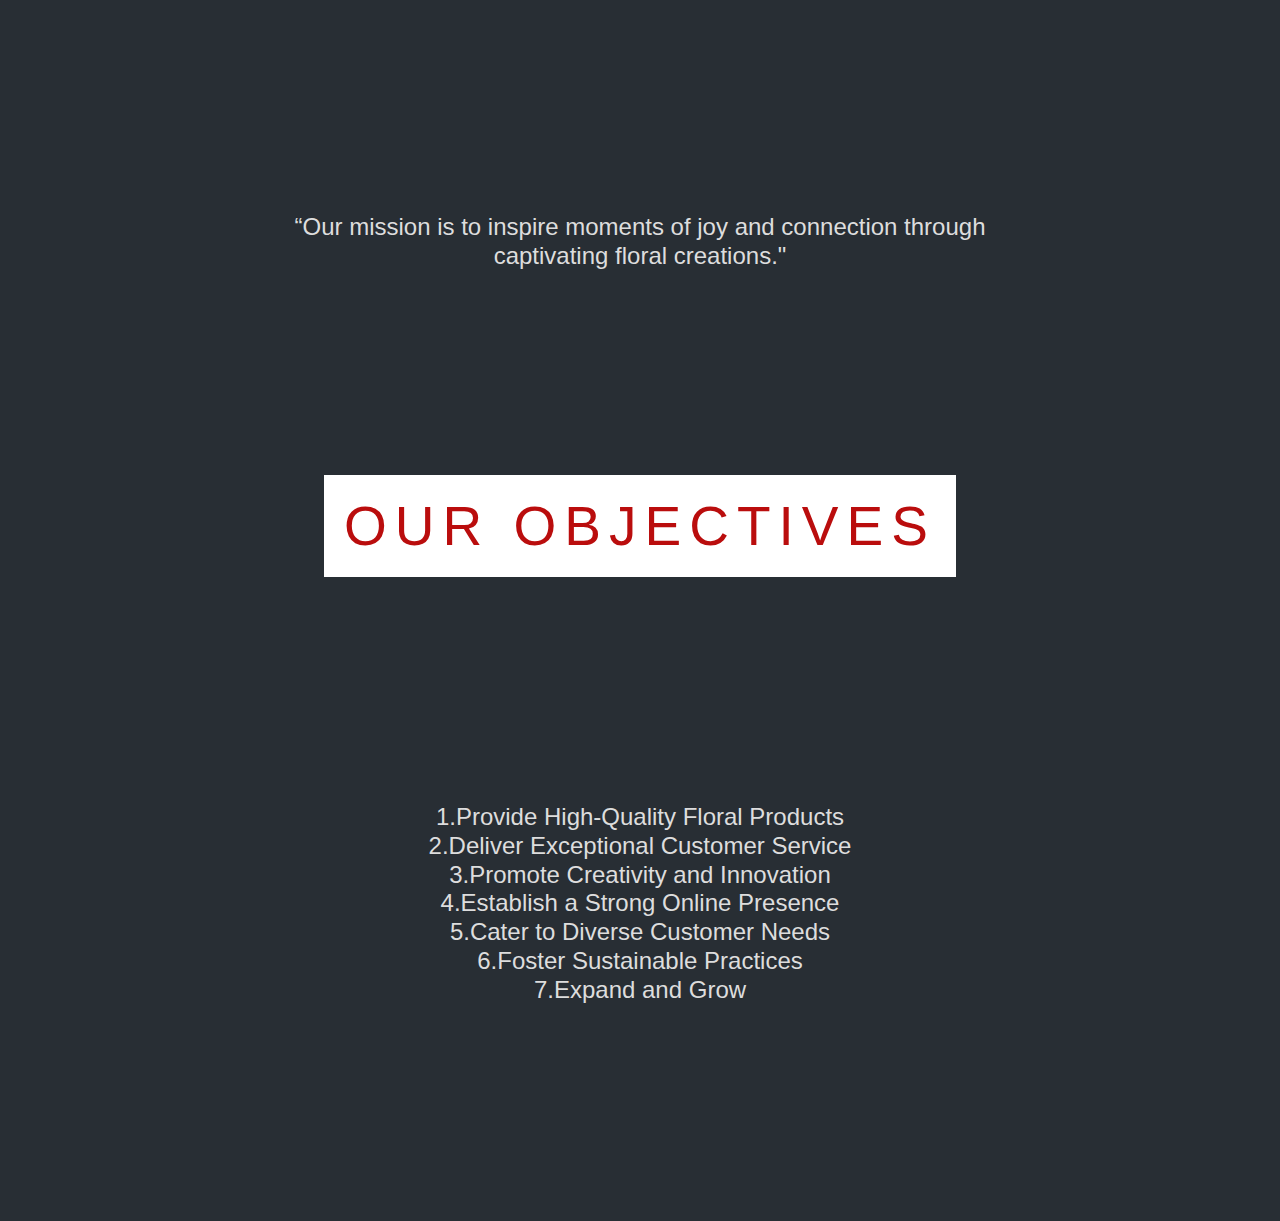
<file: ABOUT.HTML>
<!DOCTYPE.HTML>
<html lang="en">
    <head>
        <link rel="stylesheet" href="style.css" />
    </head>
    <body>
      <section class="pimg9">
        <div class="ptext">
          <span class="textBg"> Introduction </span> 
        </div>
      </section>
      <section class="section section-dark">
        
        <p>
        <font size="5"  >
            Welcome to Petal Haven, a haven of beauty and enchantment in the world of flowers.<br> 
            At Petal Haven, we believe that flowers have the power to inspire, uplift, and create unforgettable moments.<BR>  
            Whether it's a wedding celebration, a corporate event, or a simple gesture of love and appreciation, <BR> 
            we strive to provide the perfect floral arrangements that captivate the senses and leave a lasting impression.<BR> 
            </font>
            </head>
            <body>
              <section class="pimg10">
                <div class="ptext">
                  <span class="textBg"> OUR VISION</span> 
                </div>
              </section>
              <section class="section section-dark">
                
                <p>
                  <font size="5"  >
                    "To inspire and uplift individuals by creating unforgettable moments through the beauty of flowers."
                  </font>
                    /head>
            <body>
              <section class="pimg11">
                <div class="ptext">
                  <span class="textBg"> OUR MISSION</span> 
                </div>
              </section>
              <section class="section section-dark">
                
                <p>
                  <font size="5"  >
                    “Our mission is to inspire moments of joy and connection through captivating floral creations."
                  </font>
                    <body>
                        <section class="pimg12">
                          <div class="ptext">
                            <span class="textBg"> OUR OBJECTIVES</span> 
                          </div>
                        </section>
                        <section class="section section-dark">
                          
                          <p>
                            <font size="5"  >
                            1.Provide High-Quality Floral Products<br>

                            2.Deliver Exceptional Customer Service<br>

                            3.Promote Creativity and Innovation<br>

                            4.Establish a Strong Online Presence<br>

                            5.Cater to Diverse Customer Needs<br>

                            6.Foster Sustainable Practices<br>

                            7.Expand and Grow<br>

                          </font>


     
</html>
</file>
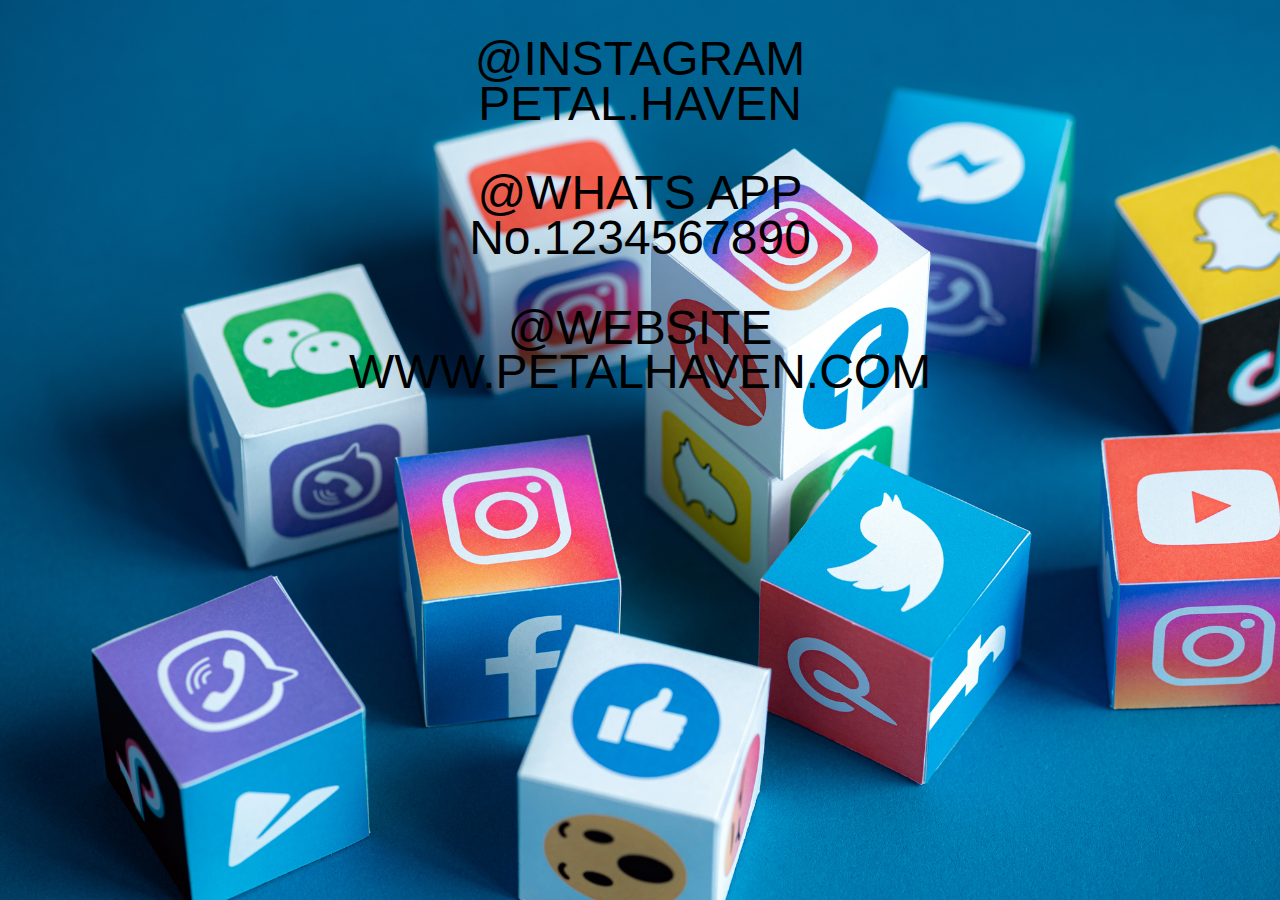
<file: contact us.html>
<DOCTYPE.HTML>
<html lang="en">
    <head>
        <link rel="stylesheet" href="style.css" />
    </head>
    <style>
        body{
            background-image: url(SOC.jpg);
            background-repeat: no-repeat;
            background-attachment: fixed;
            background-size: cover;
            
        }
        </style>
    <body>
    </br>
        <p align="center"><font size="10" color="black">@INSTAGRAM</p></font>
        <p align="center"><font size="10" color="black">PETAL.HAVEN</p></font>
</br>
        <p align="center"><font size="10" color="black">@WHATS APP</p></font>
        <p align="center"><font size="10" color="black"> No.1234567890</p></font>

</br>
       
        
        <p align="center"><font size="10" color="black">@WEBSITE</p></font>
        <p align="center"><font size="10" color="black">WWW.PETALHAVEN.COM</p></font>

        

        

        
        
        </p>
    </body>
    </html>
</file>
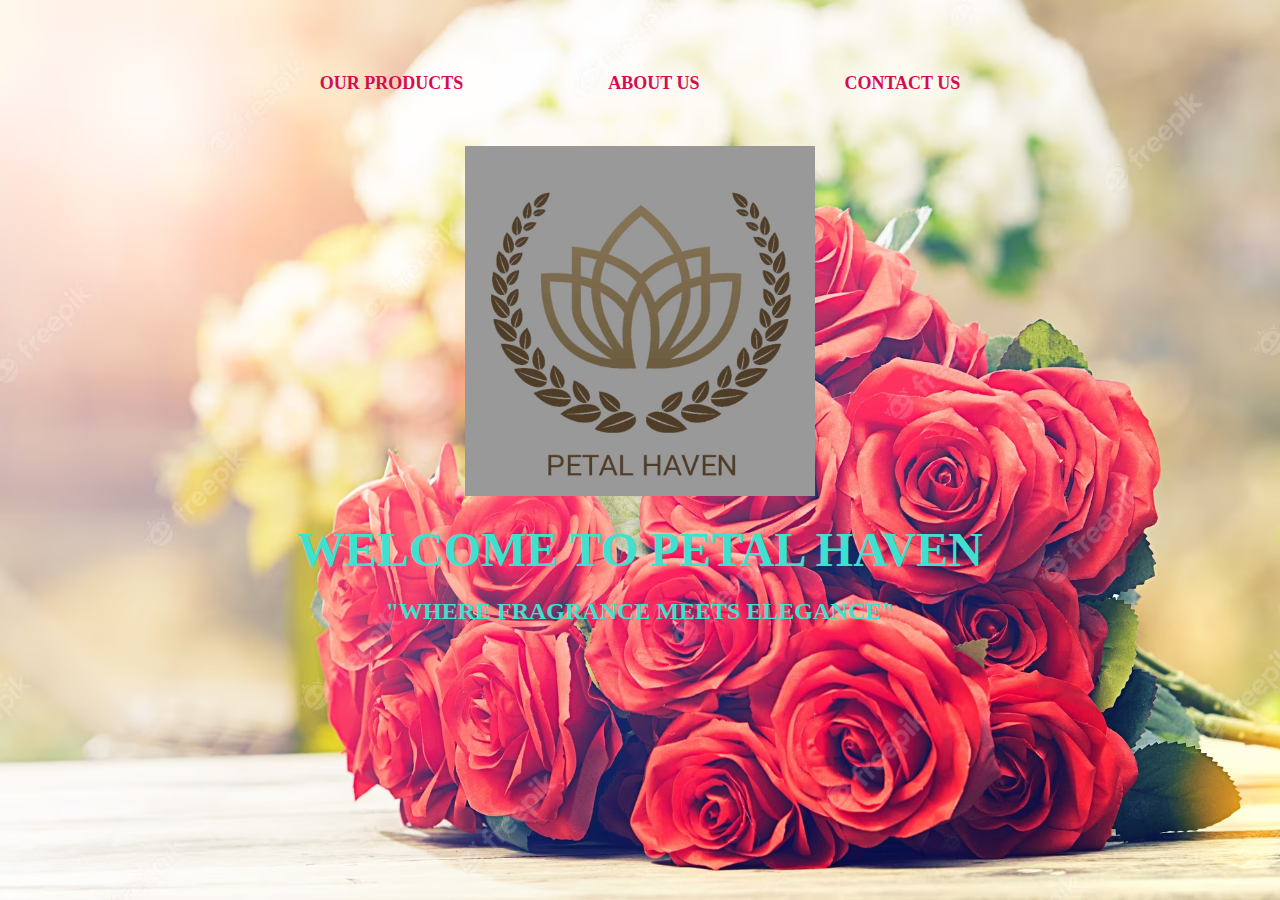
<file: new.html>
<!DOCTYPE html>
<html lang="en">
<head>
	<meta charset="utf-8">
	<title>
		beautiful and simple website using html only -- fullywrold web tutorials
	</title>
	<link rel="stylesheet" href="style5.css" />
</head>

<style>
    body{

        background-image:url('B1.avif');
        background-repeat: no-repeat;
        background-attachment: fixed;
        background-size: 100%  100%;

    }
</style>


<body>

	<br />
	<h3 align="center">
		
		&nbsp;&nbsp;&nbsp;&nbsp;&nbsp;&nbsp;&nbsp;&nbsp;&nbsp;&nbsp;&nbsp;&nbsp;&nbsp;&nbsp;&nbsp;&nbsp;&nbsp;&nbsp;&nbsp;
		&nbsp;&nbsp;&nbsp;&nbsp;&nbsp;&nbsp;&nbsp;&nbsp;&nbsp;&nbsp;&nbsp;&nbsp;&nbsp;&nbsp;&nbsp;&nbsp;&nbsp;&nbsp;&nbsp;
		&nbsp;&nbsp;&nbsp;&nbsp;&nbsp;&nbsp;&nbsp;&nbsp;&nbsp;&nbsp;&nbsp;&nbsp;&nbsp;&nbsp;&nbsp;&nbsp;&nbsp;&nbsp;&nbsp;
		&nbsp;&nbsp;&nbsp;&nbsp;&nbsp;&nbsp;&nbsp;&nbsp;&nbsp;&nbsp;&nbsp;&nbsp;&nbsp;&nbsp;&nbsp;&nbsp;&nbsp;&nbsp;&nbsp;
		<font face="cinzel" size="4">
			<header>
				<nav class="navigation">
			<a href="index.html">OUR PRODUCTS</a>&nbsp;&nbsp;&nbsp;&nbsp;
			<a href="#"></a>&nbsp;&nbsp;&nbsp;&nbsp;
			<a href="ABOUT.HTML">ABOUT US</a>&nbsp;&nbsp;&nbsp;&nbsp;
			<a href="#"></a>&nbsp;&nbsp;&nbsp;&nbsp;
			<a href="contact us.html">CONTACT US</a>
			</nav>
			</header>
		</font>
	</h3>
	<br />

	<p align="center"><img src="PHL.jpg" width="350"  height="350"></p>
	<h1 align="center">
		<font face="Lato" color="#40E0D0" size="7">
			WELCOME TO PETAL HAVEN
		</font>
	</h1>
	<h3 align="center">
		<font face="Lato" color="40E0D0" size="5">
		"WHERE FRAGRANCE MEETS ELEGANCE"
		</font>
	</h3>
	<br />
	

	
</body>
</html>
</file>
<file: style.css>
html,
body {
  height: 100%;
  margin: 0;
  font-size: 16px;
  font-family: "Lato", sans-serif;
  font-weight: 400;
  line-height: 1.8em;
  color: #666;
}
.pimg1 {
  background-image: url(b5.jpg);
  min-height: 50%;
}
.pimg2 {
  background-image: url(POT.webp);
  min-height: 300px;
}
.pimg3 {
  background-image: url(OIL.jpg);
  min-height: 300px;
}
.pimg4 {
  background-image: url(SC.jpg);
  min-height: 20%;
}
.pimg5 {
  background-image: url(WR.jpg);
  min-height: 50%;
}
.pimg6 {
  background-image: url(DF.jpg);
  min-height: 50%;
}
.pimg7 {
  background-image: url(SE.jpg);
  min-height: 50%;
}
.pimg8 {
  background-image: url(BK\ 1.jpg);
  min-height: 50%;
}
.pimg9{
  background-image: url(PHL.jpg);
  min-height: 50%;

}
.pimg10{
  background-image: url(VI.jpg);
  min-height: 50%;
}
.pimg11{
  background-image: url(MI.jpg);
  min-height: 50%;
}
.pimg12{
  background-image: url(OB.webp);
  min-height: 50%;
}



.pimg1,
.pimg2,
.pimg3, 
.pimg4,
.pimg5,
.pimg6,
.pimg7,
.pimg8,
.pimg9,
.pimg10,
.pimg11,
.pimg12{
  position: relative;
  background-position: center;
  background-size: cover;
  background-repeat: no-repeat;
  background-attachment: fixed;
}

.ptext {
  position: absolute;
  top: 50%;
  width: 100%;
  text-align: center;
  color: black;
  font-size: 55px;
  letter-spacing: 8px;
  text-transform: uppercase;
}
.textBg {
  background: #ffffff;
  color: #ba0d0d;
  padding: 20px;
}

.section {
  padding: 50px 80px;
  text-align: center;
}
.section-light {
  background-color: #f4f4f4;
  color: #666;
}
.section-dark {
  background-color: #282e34;
  color: #ddd;
}
</file>
<file: style2.css>
html,
body {
  height: 100%;
  margin: 0;
  font-size: 16px;
  font-family: "Lato", sans-serif;
  font-weight: 400;
  line-height: 1.8em;
  color: #666;
}

.pimg13{
    background-image: url(ke1.jpg);
    min-height: 100%;
}

.pimg14{
    background-image: url(errrr.jpg);
    min-height: 100%;
}

.pimg15{
    background-image: url(TR.jpg);
    min-height: 100%;
}
.pimg13,
.pimg14,
.pimg15{
    position: relative;
  background-position: center;
  background-size: cover;
  background-repeat: no-repeat;
  background-attachment: fixed;
}

.ptext {
  position: absolute;
  top: 50%;
  width: 100%;
  text-align: center;
  color: black;
  font-size: 55px;
  letter-spacing: 8px;
  text-transform: uppercase;
}
.textBg {
  background: #ffffff;
  color: #ba0d0d;
  padding: 20px;
}

.section {
  padding: 50px 80px;
  text-align: center;
}
.section-light {
  background-color: #f4f4f4;
  color: #666;
}
.section-dark {
  background-color: #282e34;
  color: #ddd;
}
</file>
<file: style5.css>
html,

.navigation a {
    text-decoration:none;
    color: #d50d50;
    padding: 6px 15px;
    border-radius:20px;
    margin:0 10px;
    font-weight:600;
}

.navigation a:hover{
    background:#d50d50;
    color: #fff;
}
</file>
